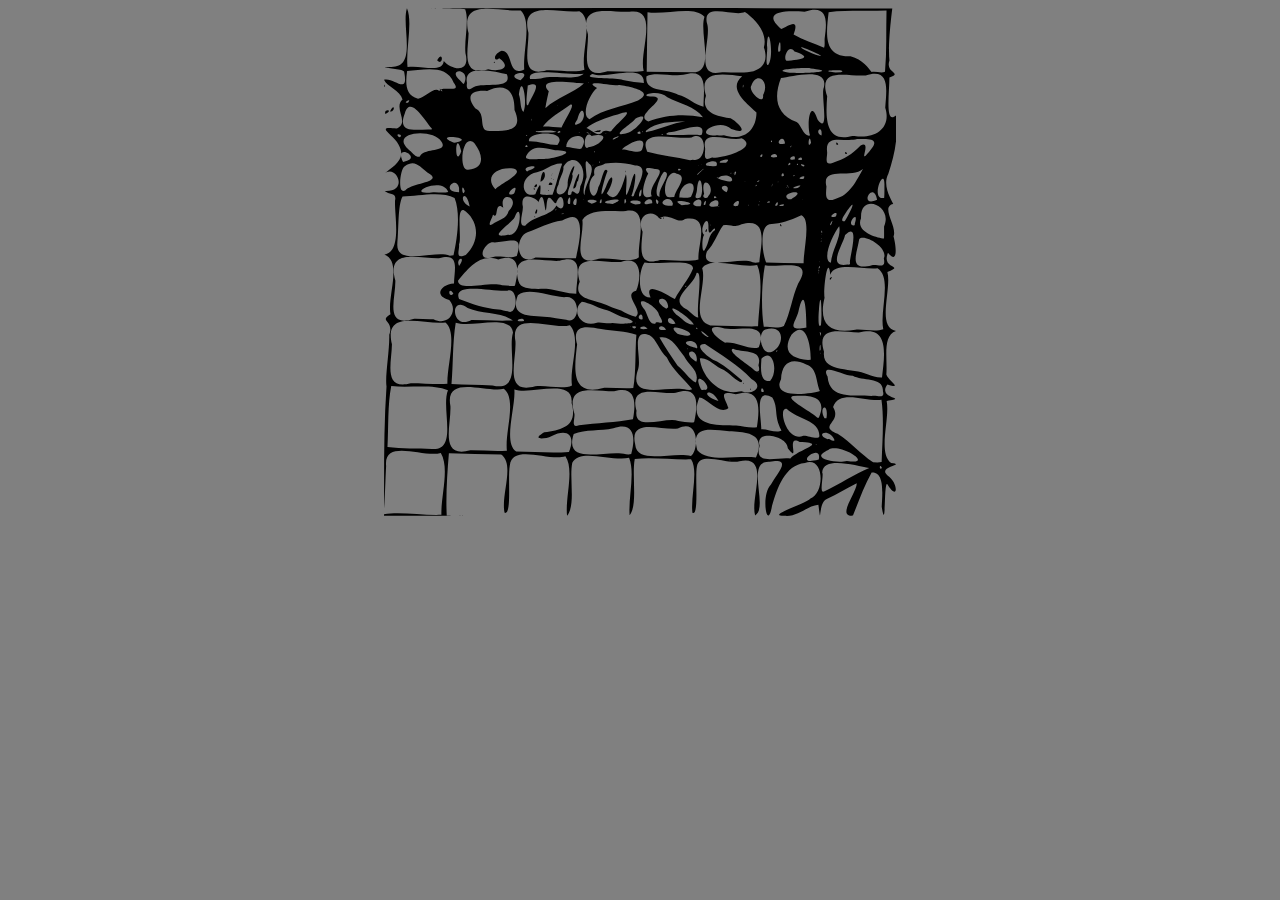
<file: nouua/index.html>
<?xml version="1.0" encoding="utf-8"?>
<!DOCTYPE html PUBLIC "-//W3C//DTD XHTML 1.0 Strict//EN"
"http://www.w3.org/TR/xhtml1/DTD/xhtml1-strict.dtd">
<html xmlns="http://www.w3.org/1999/xhtml" lang="en" xml:lang="en">
  <head>
    <meta http-equiv="Content-Type" content="text/html; charset=UTF-8" />
    <!-- <link rel="icon" type="image/x-icon" href="favicon.ico" /> -->
    <title>Nouua</title>
    <style type="text/css" media="screen">
  * {
    margin: 0px 0px 0px 0px;
    padding: 0px 0px 0px 0px;
  }

  body, html {
    padding: 3px 3px 3px 3px;
    background-color: gray;
    font-family: serif;
    font-size: 11pt;
    text-align: center;
  }
    </style>
  </head>
  <body>
    <a href="nouua.html">
      <img src="doc/images/byrd.svg"
	   width="512px"
	   height="512px"
	   alt="cover" /></a>
  </body>
</html>
</file>
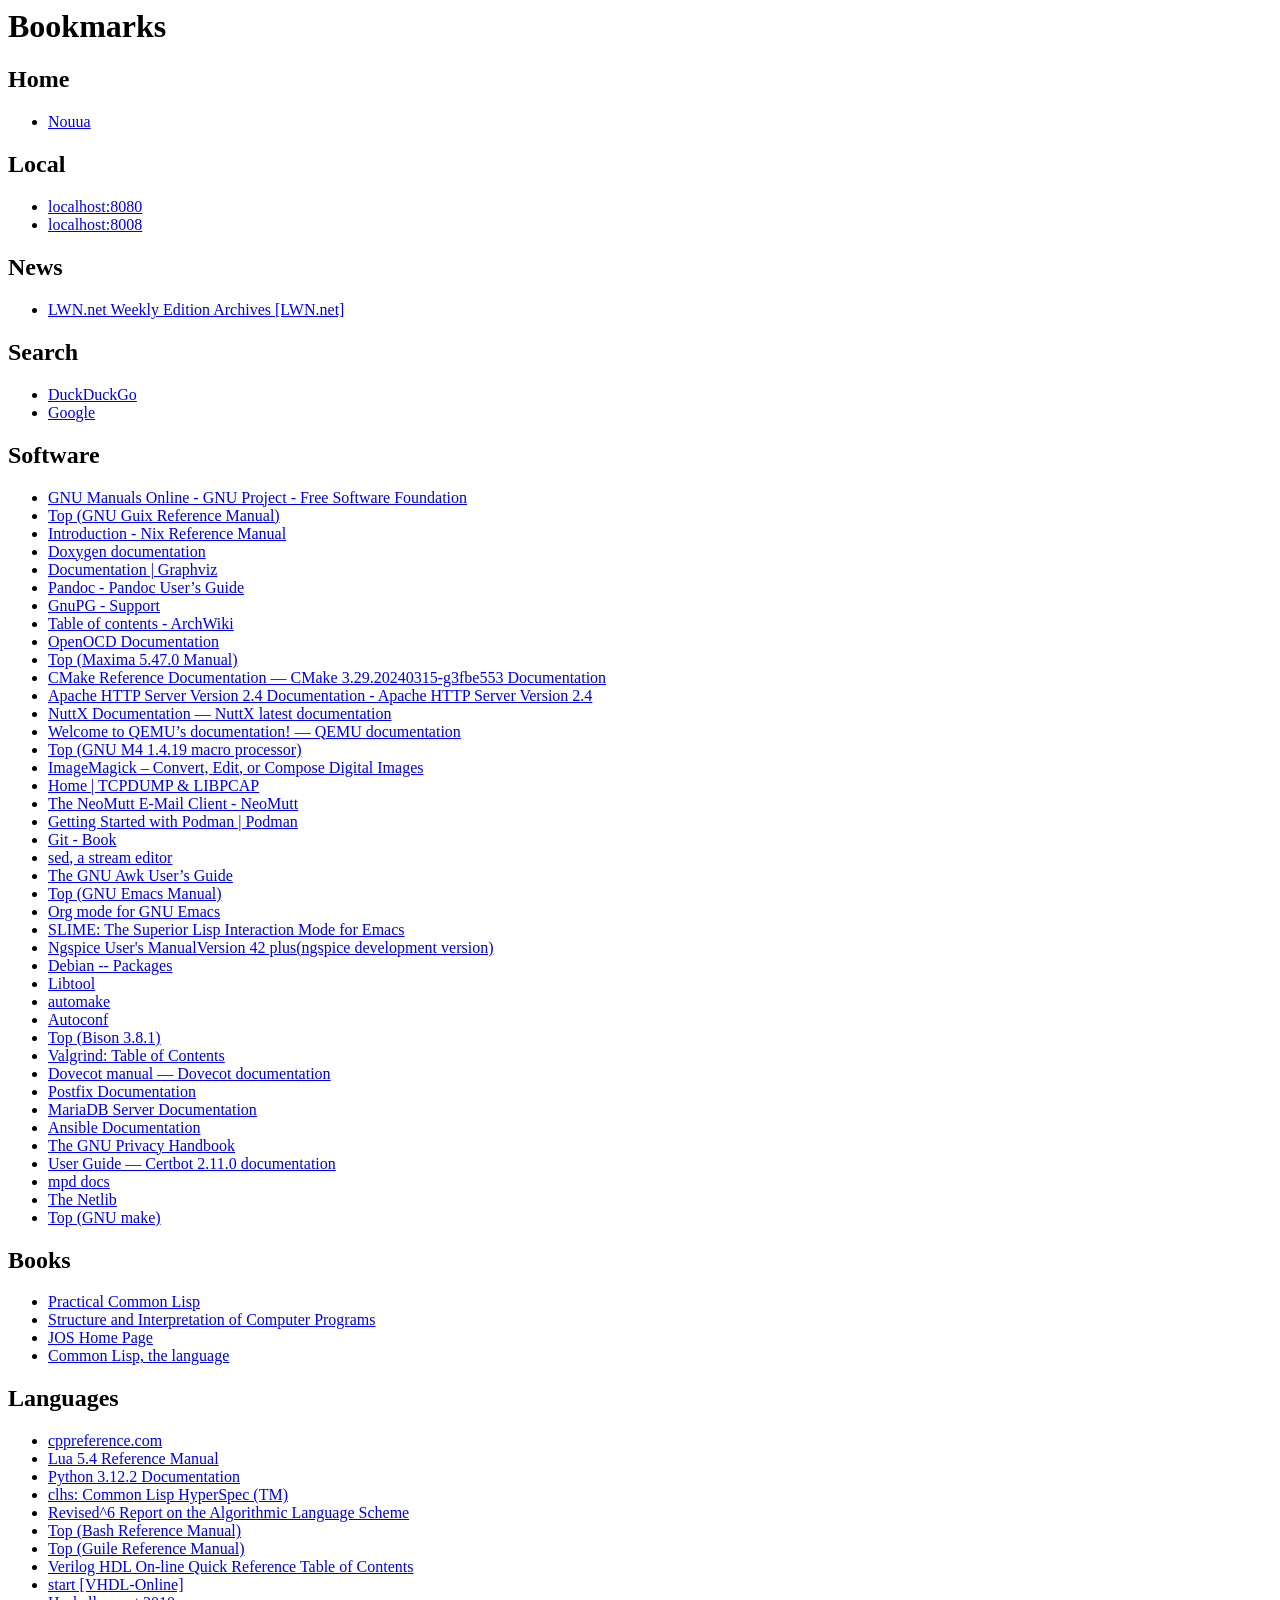
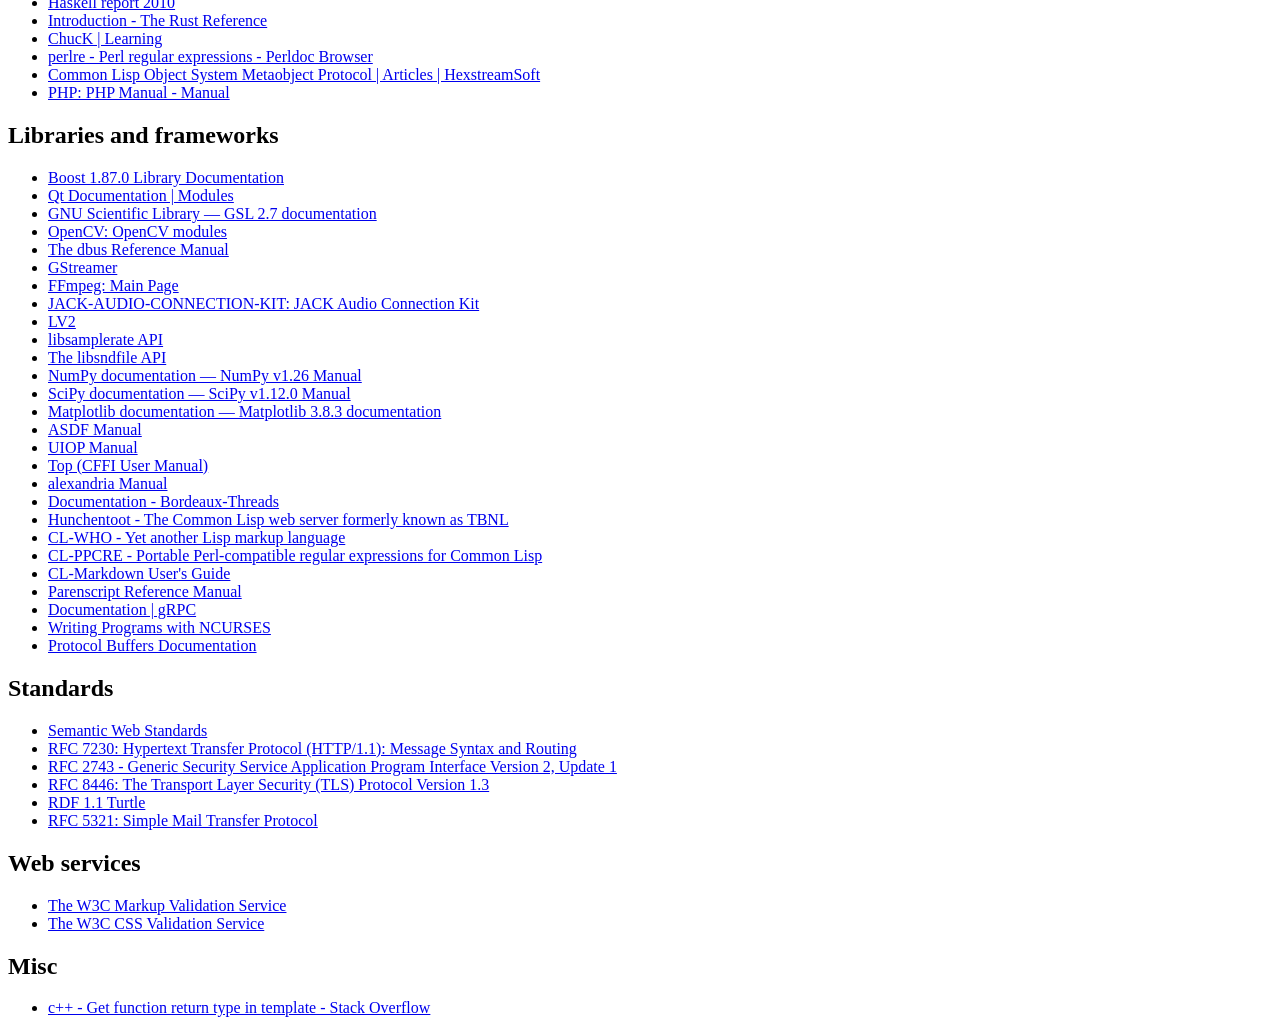
<file: home/dot-w3m/bookmark.html>
<html><head><title>Bookmarks</title></head>
<body>
<h1>Bookmarks</h1>
<h2>Home</h2>
<ul>
<li><a href="https://nouua.com/">Nouua</a>
<!--End of section (do not delete this comment)-->
</ul>
<h2>Local</h2>
<ul>
<li><a href="http://localhost:8080">localhost:8080</a>
<li><a href="http://localhost:8008">localhost:8008</a>
<!--End of section (do not delete this comment)-->
</ul>
<h2>News</h2>
<ul>
<li><a href="https://lwn.net/Archives/">LWN.net Weekly Edition Archives [LWN.net]</a>
<!--End of section (do not delete this comment)-->
</ul>
<h2>Search</h2>
<ul>
<li><a href="https://lite.duckduckgo.com/lite/">DuckDuckGo</a>
<li><a href="http://www.google.com/">Google</a>
<!--End of section (do not delete this comment)-->
</ul>
<h2>Software</h2>
<ul>
<li><a href="https://www.gnu.org/manual/manual.html">GNU Manuals Online - GNU Project - Free Software Foundation</a>
<li><a href="https://guix.gnu.org/en/manual/en/html_node/">Top (GNU Guix Reference Manual)</a>
<li><a href="https://nixos.org/manual/nix/stable/">Introduction - Nix Reference Manual</a>
<li><a href="https://www.doxygen.nl/manual/">Doxygen documentation</a>
<li><a href="https://graphviz.org/documentation/">Documentation | Graphviz</a>
<li><a href="https://pandoc.org/MANUAL.html">Pandoc - Pandoc User’s Guide</a>
<li><a href="https://gnupg.org/documentation/index.html">GnuPG - Support</a>
<li><a href="https://wiki.archlinux.org/title/Table_of_contents">Table of contents - ArchWiki</a>
<li><a href="https://openocd.org/pages/documentation.html">OpenOCD Documentation</a>
<li><a href="https://maxima.sourceforge.io/docs/manual/maxima_toc.html">Top (Maxima 5.47.0 Manual)</a>
<li><a href="https://cmake.org/cmake/help/git-stage/">CMake Reference Documentation — CMake 3.29.20240315-g3fbe553 Documentation</a>
<li><a href="https://httpd.apache.org/docs/2.4/">Apache HTTP Server Version 2.4 Documentation - Apache HTTP Server Version 2.4</a>
<li><a href="https://nuttx.apache.org/docs/latest/">NuttX Documentation — NuttX latest documentation</a>
<li><a href="https://www.qemu.org/docs/master/">Welcome to QEMU’s documentation! — QEMU  documentation</a>
<li><a href="https://www.gnu.org/software/m4/manual/html_node/index.html">Top (GNU M4 1.4.19 macro processor)</a>
<li><a href="https://imagemagick.org/">ImageMagick – Convert, Edit, or Compose Digital Images</a>
<li><a href="https://www.tcpdump.org/">Home | TCPDUMP &amp; LIBPCAP</a>
<li><a href="https://neomutt.org/guide/index">The NeoMutt E-Mail Client - NeoMutt</a>
<li><a href="https://podman.io/docs">Getting Started with Podman | Podman</a>
<li><a href="https://git-scm.com/book/en/v2">Git - Book</a>
<li><a href="https://www.gnu.org/software/sed/manual/sed.html">sed, a stream editor</a>
<li><a href="https://www.gnu.org/software/gawk/manual/gawk.html">The GNU Awk User’s Guide</a>
<li><a href="https://www.gnu.org/software/emacs/manual/html_node/emacs/index.html">Top (GNU Emacs Manual)</a>
<li><a href="https://orgmode.org/">Org mode for GNU Emacs</a>
<li><a href="https://slime.common-lisp.dev/">SLIME: The Superior Lisp Interaction Mode for Emacs</a>
<li><a href="https://ngspice.sourceforge.io/docs/ngspice-html-manual/manual.xhtml#magicparlabel-22">Ngspice User&apos;s ManualVersion 42 plus(ngspice development version)</a>
<li><a href="https://www.debian.org/distrib/packages">Debian -- Packages</a>
<li><a href="https://www.gnu.org/software/libtool/manual/libtool.html">Libtool</a>
<li><a href="https://www.gnu.org/software/automake/manual/automake.html">automake</a>
<li><a href="https://www.gnu.org/savannah-checkouts/gnu/autoconf/manual/autoconf-2.72/autoconf.html">Autoconf</a>
<li><a href="https://www.gnu.org/software/bison/manual/html_node/index.html">Top (Bison 3.8.1)</a>
<li><a href="https://valgrind.org/docs/">Valgrind: Table of Contents</a>
<li><a href="https://doc.dovecot.org/2.3/">Dovecot manual — Dovecot documentation</a>
<li><a href="http://www.postfix.org/documentation.html">Postfix Documentation</a>
<li><a href="https://mariadb.com/kb/en/documentation/">MariaDB Server Documentation</a>
<li><a href="https://docs.ansible.com/ansible/latest/index.html">Ansible Documentation</a>
<li><a href="https://gnupg.org/gph/en/manual.html">The GNU Privacy Handbook</a>
<li><a href="https://eff-certbot.readthedocs.io/en/stable/using.html#certbot-commands">User Guide — Certbot 2.11.0 documentation</a>
<li><a href="https://mpd.readthedocs.io/en/stable/index.html">mpd docs</a>
<li><a href="https://www.netlib.org/">The Netlib</a>
<li><a href="https://www.gnu.org/software/make/manual/html_node/index.html">Top (GNU make)</a>
<!--End of section (do not delete this comment)-->
</ul>
<h2>Books</h2>
<ul>
<li><a href="https://gigamonkeys.com/book/">Practical Common Lisp</a>
<li><a href="https://docs.scheme.org/sicp/book-Z-H-4.html#%_toc_start">Structure and Interpretation  of Computer Programs</a>
<li><a href="https://ccrma.stanford.edu/~jos/">JOS Home Page</a>
<li><a href="https://faculty.cc.gatech.edu/~isbell/references/lisp/clm/node1.html">Common Lisp, the language</a>
<!--End of section (do not delete this comment)-->
</ul>
<h2>Languages</h2>
<ul>
<li><a href="https://en.cppreference.com/w/">cppreference.com</a>
<li><a href="https://www.lua.org/manual/5.4/manual.html">Lua 5.4 Reference Manual</a>
<li><a href="https://docs.python.org/3/">Python 3.12.2 Documentation</a>
<li><a href="https://www.lispworks.com/documentation/HyperSpec/Front/">clhs: Common Lisp HyperSpec (TM)</a>
<li><a href="https://standards.scheme.org/corrected-r6rs/r6rs-Z-H-2.html#node_toc_start">Revised^6 Report on the Algorithmic Language Scheme</a>
<li><a href="https://www.gnu.org/software/bash/manual/html_node/index.html">Top (Bash Reference Manual)</a>
<li><a href="https://www.gnu.org/software/guile/manual/html_node/index.html">Top (Guile Reference Manual)</a>
<li><a href="http://emmelmann.org/Library/Tutorials/docs/verilog_ref_guide/vlog_ref_toc.html">Verilog HDL On-line Quick Reference Table of Contents</a>
<li><a href="https://www.vhdl-online.de/start">start [VHDL-Online]</a>
<li><a href="https://www.haskell.org/onlinereport/haskell2010/">Haskell report 2010</a>
<li><a href="https://doc.rust-lang.org/stable/reference/">Introduction - The Rust Reference</a>
<li><a href="https://chuck.cs.princeton.edu/doc/learn/">ChucK | Learning</a>
<li><a href="https://perldoc.perl.org/perlre#Character-Classes-and-other-Special-Escapes">perlre - Perl regular expressions - Perldoc Browser</a>
<li><a href="https://clos-mop.hexstreamsoft.com/">Common Lisp Object System Metaobject Protocol | Articles | HexstreamSoft</a>
<li><a href="https://www.php.net/manual/en/index.php">PHP: PHP Manual - Manual</a>
<!--End of section (do not delete this comment)-->
</ul>
<h2>Libraries and frameworks</h2>
<ul>
<li><a href="https://www.boost.org/doc/libs/1_87_0/">Boost 1.87.0 Library Documentation</a>
<li><a href="https://doc.qt.io/qt.html">Qt Documentation | Modules</a>
<li><a href="https://www.gnu.org/software/gsl/doc/html/">GNU Scientific Library — GSL 2.7 documentation</a>
<li><a href="https://docs.opencv.org/4.x/index.html">OpenCV: OpenCV modules</a>
<li><a href="https://quickref.common-lisp.net/dbus.html">The dbus Reference Manual</a>
<li><a href="https://gstreamer.freedesktop.org/documentation/">GStreamer</a>
<li><a href="https://ffmpeg.org/doxygen/trunk/index.html">FFmpeg: Main Page</a>
<li><a href="https://jackaudio.org/api/">JACK-AUDIO-CONNECTION-KIT: JACK Audio Connection Kit</a>
<li><a href="https://lv2plug.in/">LV2</a>
<li><a href="http://libsndfile.github.io/libsamplerate/api.html">libsamplerate API</a>
<li><a href="https://libsndfile.github.io/libsndfile/api.html">The libsndfile API</a>
<li><a href="https://numpy.org/doc/stable/">NumPy documentation — NumPy v1.26 Manual</a>
<li><a href="https://docs.scipy.org/doc//scipy/index.html">SciPy documentation — SciPy v1.12.0 Manual</a>
<li><a href="https://matplotlib.org/stable/index.html">Matplotlib documentation — Matplotlib 3.8.3 documentation</a>
<li><a href="https://asdf.common-lisp.dev/asdf.html">ASDF Manual</a>
<li><a href="https://asdf.common-lisp.dev/uiop.html">UIOP Manual</a>
<li><a href="https://cffi.common-lisp.dev/manual/html_node/index.html">Top (CFFI User Manual)</a>
<li><a href="https://alexandria.common-lisp.dev/draft/alexandria.html">alexandria Manual</a>
<li><a href="https://sionescu.github.io/bordeaux-threads/">Documentation - Bordeaux-Threads</a>
<li><a href="https://edicl.github.io/hunchentoot/">Hunchentoot - The Common Lisp web server formerly known as TBNL</a>
<li><a href="https://edicl.github.io/cl-who/">CL-WHO - Yet another Lisp markup language</a>
<li><a href="https://edicl.github.io/cl-ppcre/">CL-PPCRE - Portable Perl-compatible regular expressions for Common Lisp</a>
<li><a href="https://cl-markdown.common-lisp.dev/docs/user-guide.html">CL-Markdown User&apos;s Guide</a>
<li><a href="https://parenscript.common-lisp.dev/reference.html">Parenscript Reference Manual</a>
<li><a href="https://grpc.io/docs/">Documentation | gRPC</a>
<li><a href="https://invisible-island.net/ncurses/ncurses-intro.html">Writing Programs with NCURSES</a>
<li><a href="https://protobuf.dev/">Protocol Buffers Documentation</a>
<!--End of section (do not delete this comment)-->
</ul>
<h2>Standards</h2>
<ul>
<li><a href="https://www.w3.org/2001/sw/wiki/Main_Page">Semantic Web Standards</a>
<li><a href="https://www.rfc-editor.org/rfc/rfc7230">RFC 7230: Hypertext Transfer Protocol (HTTP/1.1): Message Syntax and Routing</a>
<li><a href="https://datatracker.ietf.org/doc/html/rfc2743">RFC 2743 - Generic Security Service Application Program Interface Version 2, Update 1</a>
<li><a href="https://www.rfc-editor.org/rfc/rfc8446">RFC 8446: The Transport Layer Security (TLS) Protocol Version 1.3</a>
<li><a href="https://www.w3.org/TR/turtle/">RDF 1.1 Turtle</a>
<li><a href="https://www.rfc-editor.org/rfc/rfc5321.html">RFC 5321: Simple Mail Transfer Protocol</a>
<!--End of section (do not delete this comment)-->
</ul>
<h2>Web services</h2>
<ul>
<li><a href="https://validator.w3.org/">The W3C Markup Validation Service</a>
<li><a href="https://jigsaw.w3.org/css-validator/">The W3C CSS Validation Service</a>
<!--End of section (do not delete this comment)-->
</ul>
<h2>Misc</h2>
<ul>
<li><a href="https://stackoverflow.com/questions/41301536/get-function-return-type-in-template">c++ - Get function return type in template - Stack Overflow</a>
<!--End of section (do not delete this comment)-->
</ul>
</body>
</html>
</file>
